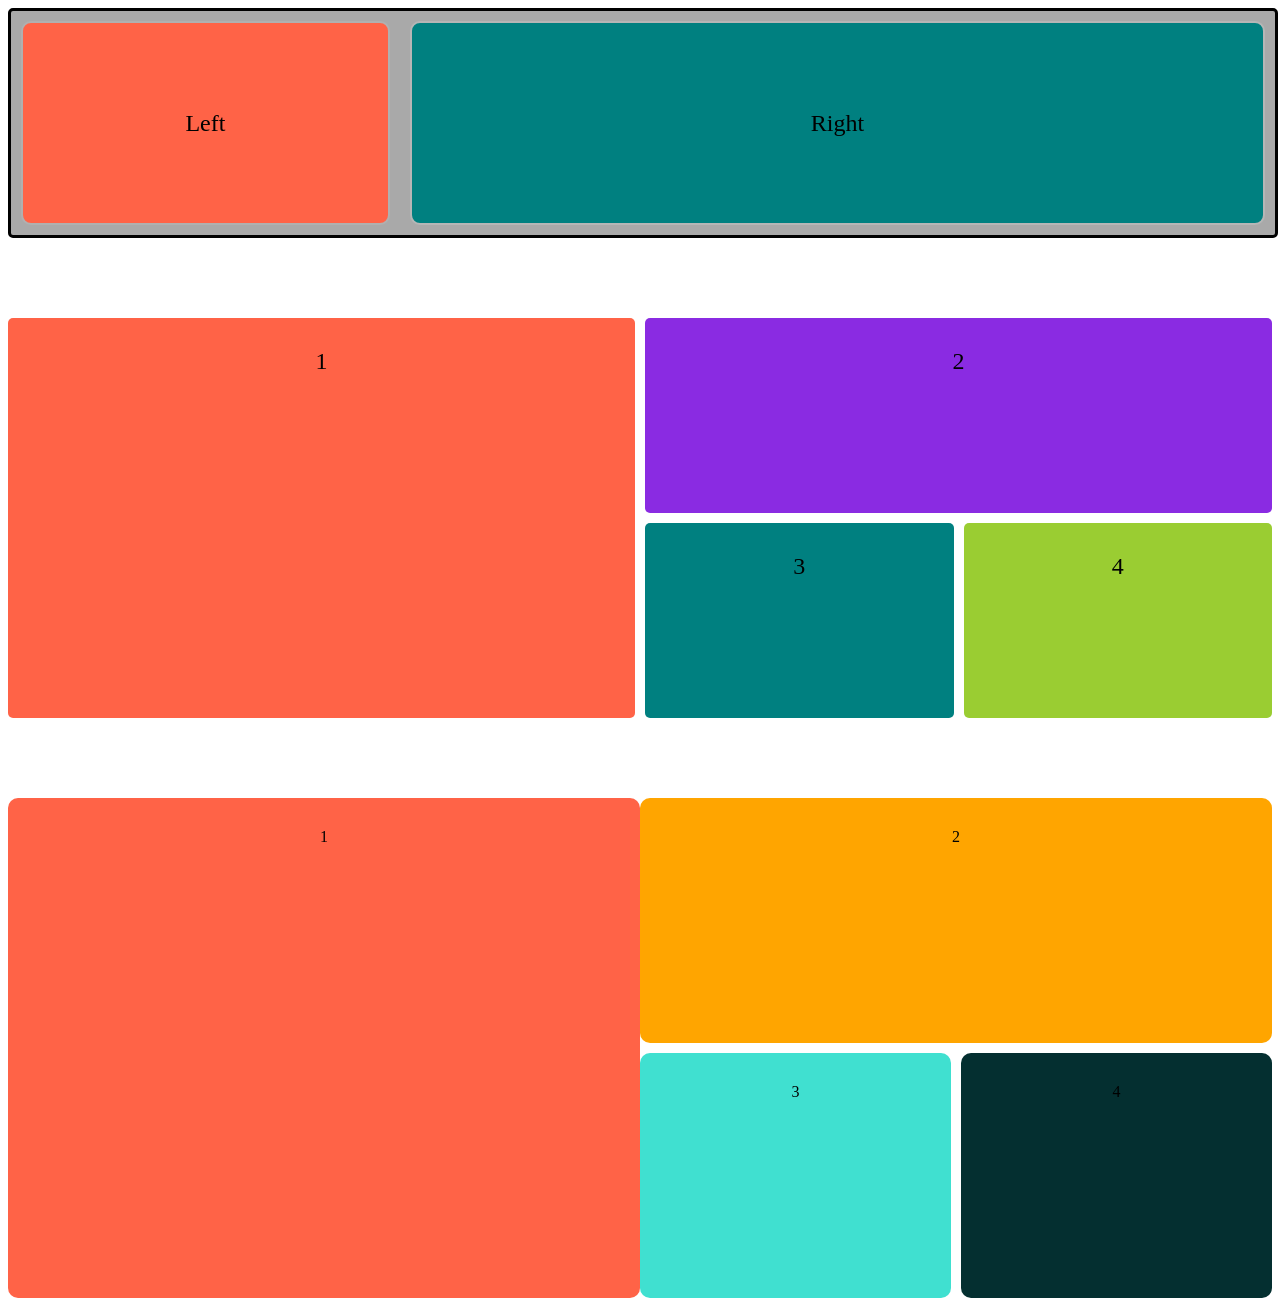
<file: 03. Media Query Practice/index.html>
<!doctype html>
<html lang="en">
  <head>
    <meta charset="UTF-8" />
    <meta name="viewport" content="width=device-width, initial-scale=1.0" />
    <title>Media Query Practise</title>
    <link rel="stylesheet" href="./style/style.css" />
  </head>
  <body>
    <div class="container" style="margin-bottom: 80px">
      <div class="box1">Left</div>
      <div class="box2">Right</div>
    </div>

    <div class="main" style="margin-bottom: 80px">
      <div class="color-box1">1</div>

      <div class="right-side">
        <div class="color-box2">2</div>

        <div class="bottom-side">
          <div class="color-box3">3</div>
          <div class="color-box4">4</div>
        </div>
      </div>
    </div>

    <div class="card">
      <div class="item1">1</div>
      <div class="right">
        <div class="item2">2</div>
        <div class="bottom">
          <div class="item3">3</div>
          <div class="item4">4</div>
        </div>
      </div>
    </div>
  </body>
</html>
</file>
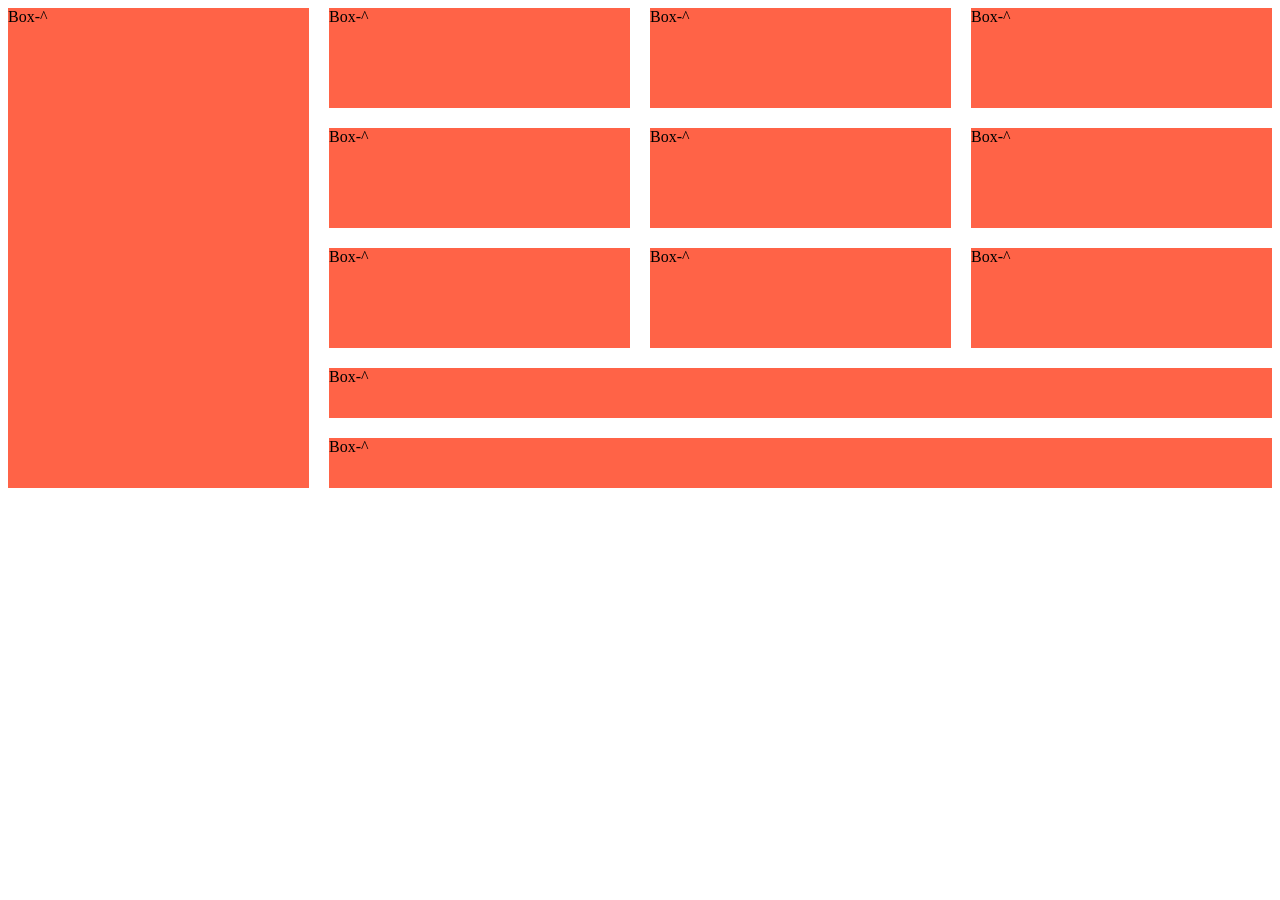
<file: 05. Grid Layout/index.html>
<!DOCTYPE html>
<html lang="en">
<head>
    <meta charset="UTF-8">
    <meta name="viewport" content="width=device-width, initial-scale=1.0">
    <title>Grid Layout</title>
    <style>
        .container{
            display: grid;
            grid-template-columns: repeat(4,1fr);
            grid-template-rows: repeat(3 , 100px) 50px 50px;
            gap: 20px
            ;
        }
        #box-1{
            grid-row: span 5;
        }

        #box-11,#box-12{
            grid-column: span 3;
        }
        .box{
            background-color: tomato;
        }

        @media screen and (max-width: 576px) {
            .container{
                /* grid-template-columns: repeat(4 ,1fr); */
                grid-template-rows: repeat(12, 100px);
            }
            #box-1,#box-11,#box-12{
                grid-column: auto;
                grid-row: auto;
            }
        }
    </style>
</head>


<body>
    <div class="container">
        <div class="box" id="box-1">Box-^</div>
        <div class="box" id="box-2">Box-^</div>
        <div class="box" id="box-3">Box-^</div>
        <div class="box" id="box-4">Box-^</div>
        <div class="box" id="box-5">Box-^</div>
        <div class="box" id="box-6">Box-^</div>
        <div class="box" id="box-7">Box-^</div>
        <div class="box" id="box-8">Box-^</div>
        <div class="box" id="box-9">Box-^</div>
        <div class="box" id="box-10">Box-^</div>
        <div class="box" id="box-11">Box-^</div>
        <div class="box" id="box-12">Box-^</div>
    </div>
</body>
</html>
</file>
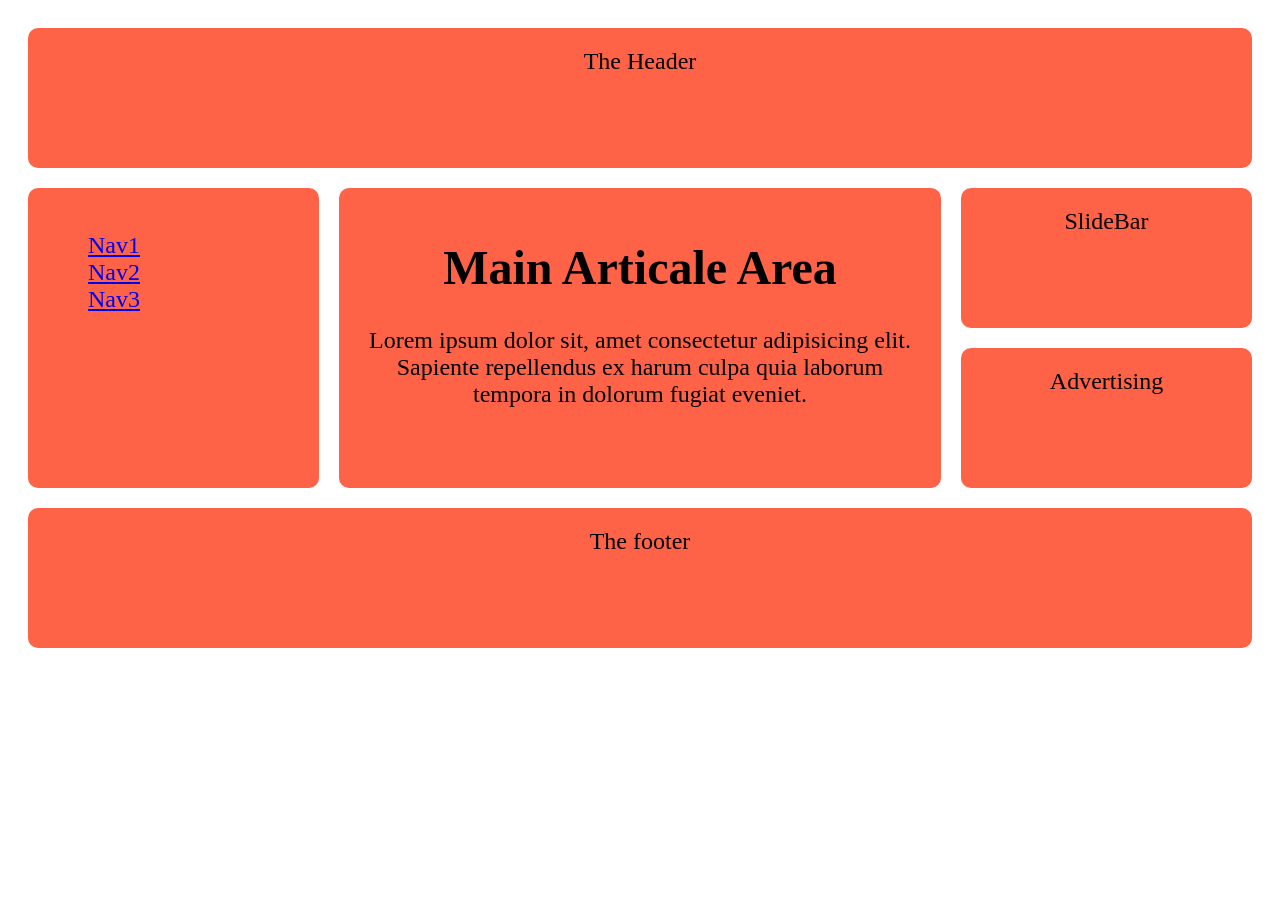
<file: 06. Website Layout Design/index.html>
<!DOCTYPE html>
<html lang="en">
<head>
    <meta charset="UTF-8">
    <meta name="viewport" content="width=device-width, initial-scale=1.0">
    <title>Web Layout</title>
    <link rel="stylesheet" href="./style/style.css">
</head>
<body>
    <div class="container">
        <div class="box" id="box-1">The Header</div>
        <div class="box" id="box-2">
            <ul>
                <li> <a href="nav"> Nav1</a></li>
                <li> <a href="nav"> Nav2</a></li>
                <li> <a href="nav"> Nav3</a></li>
            </ul>
        </div>
        <div class="box" id="box-3"><h1>Main Articale Area</h1>
        <p>Lorem ipsum dolor sit, amet consectetur adipisicing elit. Sapiente repellendus ex harum culpa quia laborum tempora in dolorum fugiat eveniet.</p>
        </div>
        <div class="box" id="box-4">SlideBar</div>
        <div class="box" id="box-5">Advertising</div>
        <div class="box" id="box-6">The footer</div>
        
        
    </div>
</body>
</html>
</file>
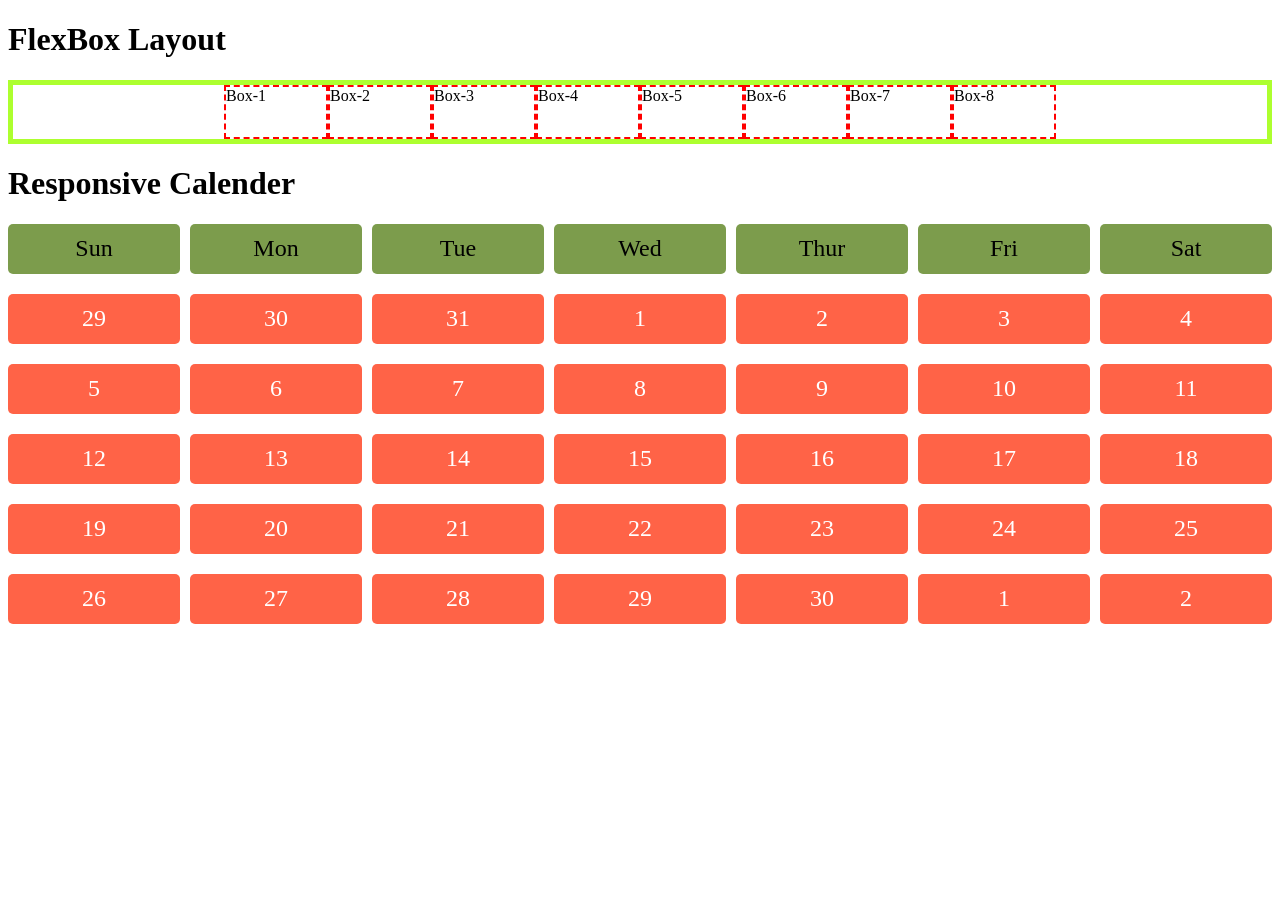
<file: 01.Simple Responsive Layout/flexbox.html>
<!DOCTYPE html>
<html lang="en">
<head>
    <meta charset="UTF-8">
    <meta name="viewport" content="width=device-width, initial-scale=1.0">
    <title>FlexBox</title>
    <link rel="stylesheet" href="./style/style.css">
<style>
    .container{
        border: 5px solid greenyellow;
        display: flex;
        justify-content: center;
        align-items: center;
        flex-wrap: wrap;
        height: auto;
    }
    .box{
        width: 100px;
        height: 50px;
        border: 2px dashed red;
    }
</style>

</head>
<body>
    <h1>FlexBox Layout</h1>
    <div class="container">
        <div class="box">Box-1</div>
        <div class="box">Box-2</div>
        <div class="box">Box-3</div>
        <div class="box">Box-4</div>
        <div class="box">Box-5</div>
        <div class="box">Box-6</div>
        <div class="box">Box-7</div>
        <div class="box">Box-8</div>
    </div>

    <h1>
        Responsive Calender 
    </h1>
    <div class="calender">
        <div class="day">Sun</div>
        <div class="day">Mon</div>
        <div class="day">Tue</div>
        <div class="day">Wed</div>
        <div class="day">Thur</div>
        <div class="day">Fri</div>
        <div class="day">Sat</div>
        <div class="date">29</div>
        <div class="date">30</div>
        <div class="date">31</div>
        <div class="date">1</div>
        <div class="date">2</div>
        <div class="date">3</div>
        <div class="date">4</div>
        <div class="date">5</div>
        <div class="date">6</div>
        <div class="date">7</div>
        <div class="date">8</div>
        <div class="date">9</div>
        <div class="date">10</div>
        <div class="date">11</div>
        <div class="date">12</div>
        <div class="date">13</div>
        <div class="date">14</div>
        <div class="date">15</div>
        <div class="date">16</div>
        <div class="date">17</div>
        <div class="date">18</div>
        <div class="date">19</div>
        <div class="date">20</div>
        <div class="date">21</div>
        <div class="date">22</div>
        <div class="date">23</div>
        <div class="date">24</div>
        <div class="date">25</div>
        <div class="date">26</div>
        <div class="date">27</div>
        <div class="date">28</div>
        <div class="date">29</div>
        <div class="date">30</div>
        <div class="date">1</div>
        <div class="date">2</div>
        
    </div>

</body>
</html>
</file>
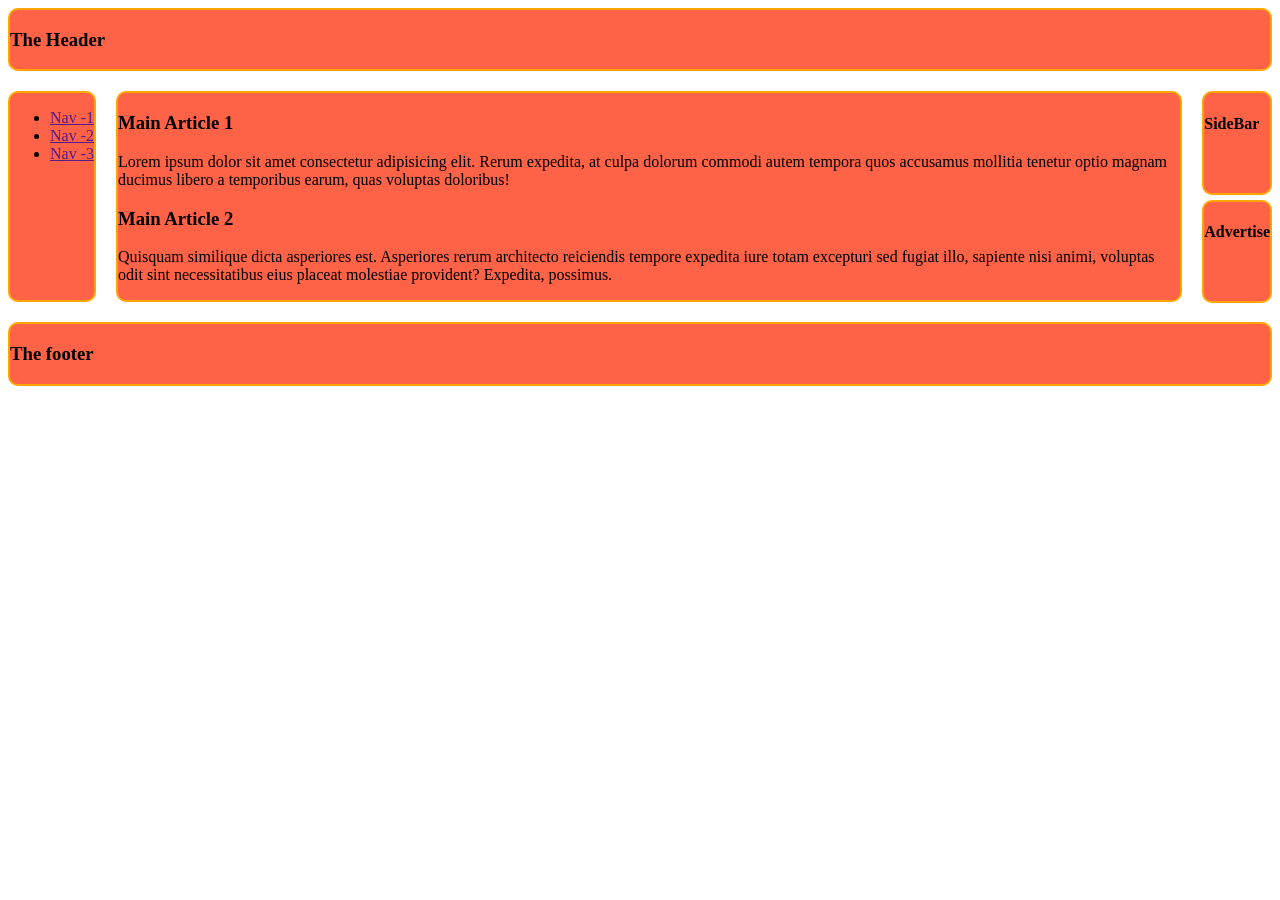
<file: 06. Website Layout Design/layout.html>
<!DOCTYPE html>
<html lang="en">
<head>
    <meta charset="UTF-8">
    <meta name="viewport" content="width=device-width, initial-scale=1.0">
    <title>Web Area Layout</title>
    <link rel="stylesheet" href="./style/layout.css">
</head>
<body class="container">
    <header class="header">
        <h3>The Header</h3>
    </header>

    <nav class="nav">
        <ul>
            <li><a href="">Nav -1</a></li>
            <li><a href="">Nav -2</a></li>
            <li><a href="">Nav -3</a></li>
        </ul>
    </nav>
    <main class="main">
        <article>
            <h3>Main Article 1</h3>
            <p>Lorem ipsum dolor sit amet consectetur adipisicing elit. Rerum expedita, at culpa dolorum commodi autem tempora quos accusamus mollitia tenetur optio magnam ducimus libero a temporibus earum, quas voluptas doloribus!</p>
        </article>
        <article>
            <h3>Main Article 2</h3>
            <p>Quisquam similique dicta asperiores est. Asperiores rerum architecto reiciendis tempore expedita iure totam excepturi sed fugiat illo, sapiente nisi animi, voluptas odit sint necessitatibus eius placeat molestiae provident? Expedita, possimus.</p>
        </article>
    </main>
    <aside>
        <div class="sidebar">
            <h4>SideBar</h4>
        </div>
        <div class="advertise">
            <h4>Advertise</h4>
        </div>
    </aside>

    <footer class="footer">
        <h3>The footer</h3>
    </footer>
</body>
</html>
</file>
<file: 03. Media Query Practice/style/style.css>
.container {
    background-color: darkgray;
    border: 3px solid black;
    width: 100%;
    display: flex;
    border-radius: 5px;

}

.box1 {
    display: flex;
    width: 30%;
    height: 200px;
    background-color: tomato;
    border: 2px solid rgb(176, 176, 176);
    border-radius: 10px;
    margin: 10px;
    justify-content: center;
    align-items: center;
    font-size: 1.5em;
}

.box2 {
    display: flex;
    justify-content: center;
    align-items: center;
    width: 70%;
    height: 200px;
    background-color: teal;
    border: 2px solid rgb(182, 182, 182);
    border-radius: 10px;
    margin: 10px;
    font-size: 1.5em;
}

@media screen and (max-width: 576px) {
    .container {
        flex-direction: column;
    }

    .container .box1 {
        width: auto;
        height: 100px;
    }

    .box2 {
        width: auto;

    }
}

/* .main {
    display: grid;
    grid-template-columns: 1fr 1fr;
    height: 400px;
    gap: 10px;
}

.color-box1 {
    background-color: tomato;
    font-size: 1.5em;
}

.right-side {
    display: grid;
    grid-template-rows: 2fr 1fr;
    gap: 10px;
}

.color-box2 {
    background-color: orange;
    font-size: 1.5em;
}

.bottom-side {
    display: grid;
    grid-template-columns: 1fr 1fr;
    gap: 10px;
}

.color-box3 {
    background-color: teal;
    font-size: 1.5em;
}

.color-box4 {
    background-color: darkcyan;
    font-size: 1.5em;
} */

.main{
    display: grid;
    grid-template-columns: repeat(2 ,1fr);
    height: 400px;
    gap: 10px;
}

.right-side{
    display: grid;
    grid-template-columns: repeat(1 ,1fr);
    row-gap: 10px;
}
.color-box1{
    background-color: tomato;
    border-radius: 5px;
    font-size: 1.5em;
    text-align: center;
    padding-top: 30px;
}
.color-box2{
    background-color: blueviolet;
    grid-column: 1 / 3;
    border-radius: 5px;
    font-size: 1.5em;
    text-align: center;
    padding-top: 30px;
    /* grid-row: 1/3; */
}
.color-box3{
    background-color: teal;
    border-radius: 5px;
    font-size: 1.5em;
    text-align: center;
    padding-top: 30px;
    
}
.color-box4{
    background-color: yellowgreen;
    border-radius: 5px;
    font-size: 1.5em;
    text-align: center;
    padding-top: 30px;
    
}

.bottom-side{
    display: grid;
    grid-template-columns: repeat(2  , 1fr);
    gap: 10px;
}

.card{
    display: grid;
    grid-template-columns: repeat(2 , 1fr);
    height: 500px;
    row-gap: 10px;
}
.right{
    display: grid;
    grid-template-columns: repeat(1, 1fr);
    row-gap: 10px;
}
.bottom{
    display: grid;
    grid-template-columns: repeat(2, 1fr);
    gap: 10px
    ;
}

.item1{
    background-color: tomato;
    border-radius: 10px;
    font-size: 1em;
    text-align: center;
    padding: 30px;

    
}
.item2{
    background-color: orange;
    border-radius: 10px;
    font-size: 1em;
    text-align: center;
    padding: 30px;

}
.item3{
    background-color: turquoise;
    border-radius: 10px;
    font-size: 1em;
    text-align: center;
    padding: 30px;

}
.item4{
    background-color: rgb(4, 47, 48);
    border-radius: 10px;
    font-size: 1em;
    text-align: center;
    padding: 30px;

}

@media screen and (max-width: 576px) {
    .card{
        display: grid;
        grid-template-columns: 1fr;
        /* grid-column: 1 / 3; */
    }
    .right{
        display: grid;
        grid-template-columns: 1fr;
        /* grid-column: 1 / 3; */
    }
    .bottom{
        display: grid;
        grid-template-columns: 1fr;

    }
    .item1,
    .item2,
    .item3 {
        height: 100px;
    }

    .item4 {
        height: 30px;
    }

}
</file>
<file: 06. Website Layout Design/style/style.css>
.container {
    display: grid;
    grid-template-columns: repeat(4, 1fr);
    grid-template-rows: repeat(6, 60px);
    grid-auto-rows: 60px;
    gap: 20px;
    text-align: center;
    padding: 20px;
    
}

#box-1 {
    grid-column: 1 / 5;
    grid-row: 1 / 3;
}

#box-2 {
    grid-column: 1 / 2;
    grid-row: 3 / 7;
    text-align: left;
    
}
#box-2 ul{
    list-style: none;
}

#box-3 {
    grid-column: 2 / 4;
    grid-row: 3 / 7;
}

#box-4 {
    grid-column: 4 / 5;
    grid-row: 3 / 5;
}

#box-5 {
    grid-column: 4 / 5;
    grid-row: 5 / 7;
}

#box-6 {
    grid-column: 1 / 5;
    grid-row: 7 / 9;
}

.box {
    background-color: tomato;
    border-radius: 10px;
    padding: 20px;
    font-size: 1.5em;
}
</file>
<file: 01.Simple Responsive Layout/style/style.css>
.calender{
    display: grid;
    grid-template-columns: repeat(7, 1fr);
    row-gap: 20px;
    column-gap: 10px;
    
    
}
.date{
    background-color: tomato;
    border-radius: 5px;
    height: 50px;
    display: flex;
    justify-content: center;
    align-items: center;
    font-size: 1.5em;
    color: #ffff;

}
.day{
    font-size: 1.5em;
    display: flex;
    justify-content: center;
    align-items: center;
    background-color: rgb(124, 156, 76);
    height: 50px;
    border-radius: 5px;
}
</file>
<file: 06. Website Layout Design/style/layout.css>
.header, .nav,.main, .sidebar,.footer,.advertise{
    background-color: tomato;
    border: 2px solid orange;
    border-radius: 10px;
}
.header{
    grid-area: header;
}
.nav{
    grid-area: nav;
}
.main{
    grid-area: main;
}
.sidebar{
    grid-area: sidebar;
    height: 74%;
    margin-bottom: 5px;
}
.advertise{
    grid-area: advertise;
    height: 74%;
}
.footer{
    grid-area: footer;
}
.container{
    display: grid;
    gap: 20px;
    grid-template-areas: 
    "header header header header"
    "nav main main sidebar"
    "nav main main advertise"
    "footer footer footer footer"
    ;
}
@media screen and (max-width: 576px){
    .container{
        grid-template-areas: 
        "header"
        "nav"
        "main"
        "sidebar"
        "Advertise"
        "footer"
        ;
    }
    .sidebar, .advertise{
        height: auto;
    }
}
</file>
